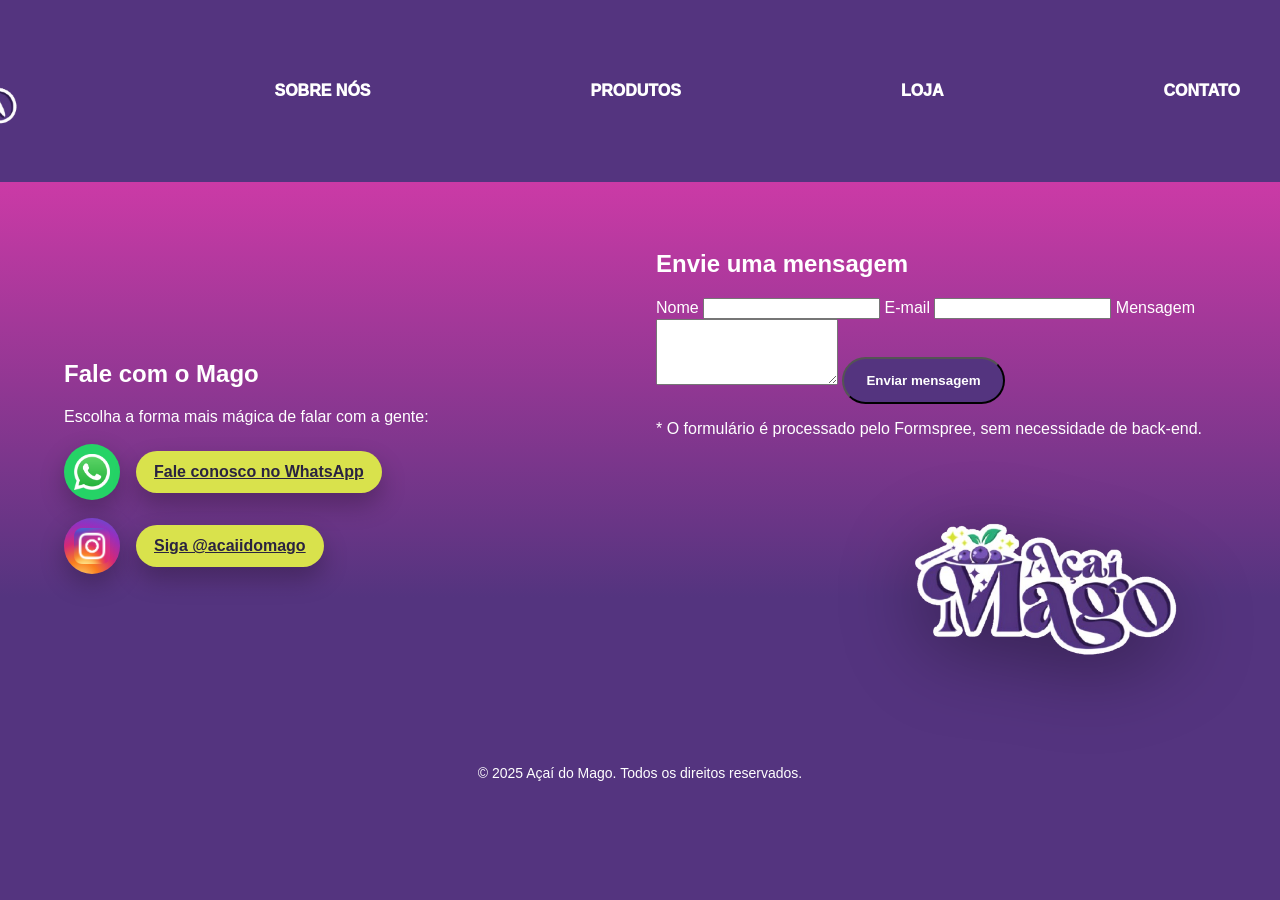
<file: ACAI-DO-MAGO-ATUALIZADO/contato.html>
<!doctype html>
<html lang="pt-br">
<head>
  <meta charset="utf-8" />
  <meta name="viewport" content="width=device-width, initial-scale=1" />
  <title>Contato — Açaí do Mago</title>
  <link rel="stylesheet" href="css/style.css">
  <link rel="stylesheet" href="css/componentes.css">
  <link rel="stylesheet" href="css/responsive.css">
  <link rel="stylesheet" href="css/componentes.css">
  <link rel="stylesheet" href="css/responsive.css">
</head>
<body>
  <a href="#conteudo-principal" class="skip-link">Pular para o conteúdo principal</a>
  <div id="header-container"></div>

  <main id="conteudo-principal" class="page">
    <section id="contato" class="contact">
      <div class="container contact-wrap">
        <div class="contact-left">
          <h1>Fale com o Mago</h1>
          <p>Escolha a forma mais mágica de falar com a gente:</p>

          <div class="social">
            <div class="icon whats" aria-hidden="true">
              <img class="logo-whats" src="img/fotos_mago_acai/whatsapp.png"
                   alt="Logo do WhatsApp" width="36" height="36">
            </div>
            <a class="btn-lime"
               href="https://wa.me/5561993724600?text=Ol%C3%A1%2C%20gostaria%20de%20saber%20mais%20sobre%20os%20produtos%20do%20A%C3%A7a%C3%AD%20do%20Mago."
               target="_blank" rel="noopener">
              Fale conosco no WhatsApp
            </a>
          </div>

          <div class="social">
            <div class="icon insta" aria-hidden="true">
              <img class="logo-insta" src="img/fotos_mago_acai/Instagram.png"
                   alt="Logo do Instagram" width="36" height="36">
            </div>
            <a class="btn-lime"
               href="https://instagram.com/acaiidomago"
               target="_blank" rel="noopener">
              Siga @acaiidomago
            </a>
          </div>
        </div>

        <div class="contact-right">
          <h2>Envie uma mensagem</h2>
          <form
            action="https://formspree.io/f/SEU-CODIGO-AQUI"
            method="POST"
            class="form-contato"
            aria-label="Formulário de contato Açaí do Mago">
            <label for="nome">Nome</label>
            <input type="text" id="nome" name="nome" required>

            <label for="email">E-mail</label>
            <input type="email" id="email" name="email" required>

            <label for="mensagem">Mensagem</label>
            <textarea id="mensagem" name="mensagem" rows="4" required></textarea>

            <button type="submit" class="btn">
              Enviar mensagem
            </button>
          </form>
          <p class="form-hint">
            * O formulário é processado pelo Formspree, sem necessidade de back-end.
          </p>
          <img class="logo-big" src="img/fotos_mago_acai/logotipo-removebg-preview.png" alt="Açaí do Mago">
        </div>
      </div>
    </section>
  </main>

  <div id="footer-container"></div>
  <button id="back-to-top" class="back-to-top" aria-label="Voltar ao topo">↑</button>

  
  <script src="js/componentes.js"></script>
  <script src="js/script.js"></script>
</body>
</html>
</file>
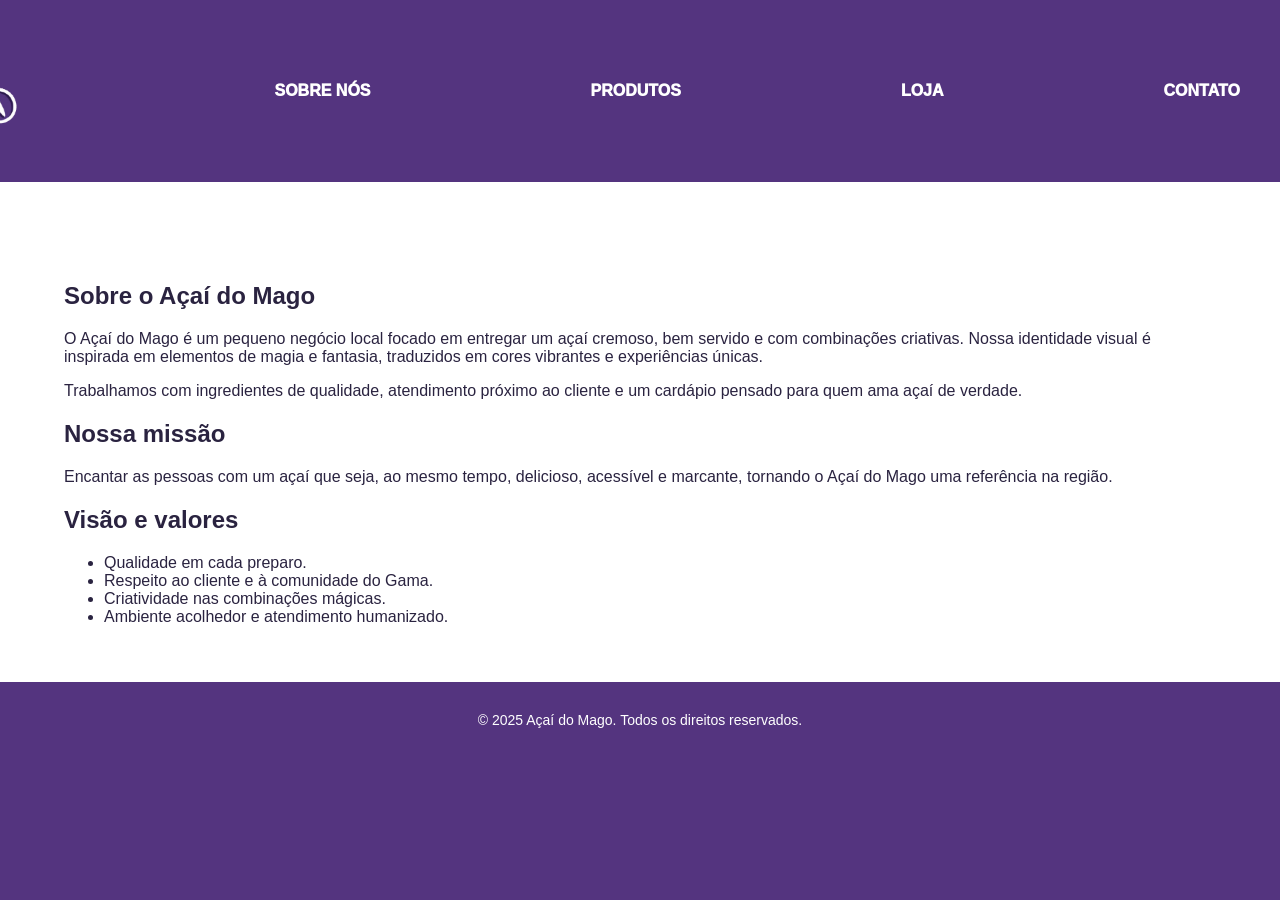
<file: ACAI-DO-MAGO-ATUALIZADO/sobre.html>
<!doctype html>
<html lang="pt-br">
<head>
  <meta charset="utf-8" />
  <meta name="viewport" content="width=device-width, initial-scale=1" />
  <title>Sobre nós — Açaí do Mago</title>
  <link rel="stylesheet" href="css/style.css">
  <link rel="stylesheet" href="css/componentes.css">
  <link rel="stylesheet" href="css/responsive.css">
  <link rel="stylesheet" href="css/componentes.css">
  <link rel="stylesheet" href="css/responsive.css">
</head>
<body>
  <a href="#conteudo-principal" class="skip-link">Pular para o conteúdo principal</a>
  <div id="header-container"></div>

  <main id="conteudo-principal" class="page">
    <section class="about page-about">
      <div class="container">
        <h1>Sobre o Açaí do Mago</h1>
        <p>
          O Açaí do Mago é um pequeno negócio local focado em entregar um açaí
          cremoso, bem servido e com combinações criativas. Nossa identidade
          visual é inspirada em elementos de magia e fantasia, traduzidos em
          cores vibrantes e experiências únicas.
        </p>
        <p>
          Trabalhamos com ingredientes de qualidade, atendimento próximo ao
          cliente e um cardápio pensado para quem ama açaí de verdade.
        </p>

        <h2>Nossa missão</h2>
        <p>
          Encantar as pessoas com um açaí que seja, ao mesmo tempo,
          delicioso, acessível e marcante, tornando o Açaí do Mago uma
          referência na região.
        </p>

        <h2>Visão e valores</h2>
        <ul>
          <li>Qualidade em cada preparo.</li>
          <li>Respeito ao cliente e à comunidade do Gama.</li>
          <li>Criatividade nas combinações mágicas.</li>
          <li>Ambiente acolhedor e atendimento humanizado.</li>
        </ul>
      </div>
    </section>
  </main>

  <div id="footer-container"></div>
  <button id="back-to-top" class="back-to-top" aria-label="Voltar ao topo">↑</button>

  
  <script src="js/componentes.js"></script>
  <script src="js/script.js"></script>
</body>
</html>
</file>
<file: ACAI-DO-MAGO-ATUALIZADO/css/style.css>
:root{
  --purple:#54347F;
  --magenta:#CB3AA6;
  --white:#FFFFFF;
  --lime:#D9E24C;
  --text:#2A2340;
  --muted:#6B6880;
  --radius:24px;
  --shadow:0 20px 50px rgba(0,0,0,.25);
  --maxw:1200px;
}

*{box-sizing:border-box}
body{margin:0;font-family:'Poppins',sans-serif;color:var(--white);background:var(--purple)}
.container{max-width:var(--maxw);margin:auto;padding:0 24px}
.container .brand{margin-left: -200px}
header{background:var(--purple)}
.nav{display:flex;justify-content:space-between;align-items:center;padding:16px 0;}
.nav a{color:#fff;font-weight:1000;margin-left:20px;text-decoration:none}
.nav .links{display: flex;gap: 200px;}
.hero{position:relative;padding:80px 0;overflow:hidden}
.hero .bg{position:absolute;inset:0;background:url('assets/acai.jpg')center/cover no-repeat;z-index:-2}
.hero .overlay{position:absolute;inset:0;background:rgba(203,58,166,.85);z-index:-1}
.hero .wrap{display:grid;grid-template-columns:1.1fr .9fr;align-items:center;gap:20px}
.hero h1{font-size:3rem;margin:0;font-weight:800}
.hero h5{margin:0;font-weight:700}
.hero p{max-width:500px}
.hero .cup img{width:120%;margin-left:50px}
.btn{display:inline-block;background:var(--purple);color:#fff;padding:14px 22px;border-radius:999px;font-weight:700;text-decoration:none}
.about{background:#fff;color:var(--text);padding:80px 0}
.about .grid{display:grid;grid-template-columns:1fr 1.1fr;align-items:center;gap:36px}
.pill{background:var(--magenta);color:#fff;padding:10px 16px;border-radius:999px;font-weight:700}
.products{background:linear-gradient(180deg,var(--magenta),var(--purple)70%,var(--lime)120%);color:#fff;padding:80px 0}
.cards{display:grid;grid-template-columns:repeat(3,1fr);gap:24px;margin-top:24px}
.card{background:#fff;color:var(--text);border-radius:26px;padding:24px;text-align:center;box-shadow:var(--shadow)}
.card img{width:70%;margin:auto}
.store{background:#fff;color:var(--text);padding:80px 0}
.store .grid{display:grid;grid-template-columns:1.1fr 1fr;gap:36px;align-items:center}
.store h3{color: var(--magenta);}
.store .map{border:8px solid var(--magenta);padding:8px;border-radius:20px;box-shadow:var(--shadow);margin-top:20px}
.map iframe{width:100%;height:340px;border:0;border-radius:20px}
.footer{background:var(--purple);text-align:center;color:#fff;padding:40px 0}
.footer .brand-badge{background:#fff;color:var(--purple);padding:10px 16px;border-radius:16px;font-weight:800;display:inline-flex;align-items:center;gap:10px}
.contact{background: linear-gradient(180deg, #CB3AA6 0%, #54347F 70%);color:#fff;padding: 48px 0 72px;}
.contact-wrap{display:grid;grid-template-columns: 1fr 1fr;gap: 32px;align-items:center;}
.social{display:flex; align-items:center; gap:16px; margin:18px 0;}
.icon{width:56px; height:56px; border-radius:50%;display:grid; place-items:center;box-shadow: 0 10px 24px rgba(0,0,0,.25);}
.icon.whats{background:#25D366;align-items: center;}
.icon.insta{background: radial-gradient(circle at 30% 110%, #FEDA75, #FA7E1E, #D62976, #962FBF, #4F5BD5);}
.btn-lime{background:#D9E24C; color:#2A2340;padding:12px 18px; border-radius:999px; font-weight:800;box-shadow: 0 12px 24px rgba(0,0,0,.25);}
.logo-big{max-width:340px; filter: drop-shadow(0 18px 40px rgba(0,0,0,.35)); margin-left:auto; display:block;}
.direitos-reservados{background: var(--purple); color: #fff; text-align: center; padding: 12px 0; font-size: 14px; margin-top: -40px;}
@media (max-width: 900px){.contact-wrap{grid-template-columns:1fr; text-align:left;}.logo-big{margin: 12px auto 0;}}
@media(max-width:900px){.hero .wrap,.about .grid,.store .grid{grid-template-columns:1fr}.cards{grid-template-columns:1fr}}
</file>
<file: ACAI-DO-MAGO-ATUALIZADO/css/componentes.css>
/* Estilos adicionais para componentes, acessibilidade e botão de topo */

/* Link para pular conteúdo principal */
.skip-link {
  position: absolute;
  left: -999px;
  top: 0;
  padding: 0.5rem 1rem;
  background: #54347F;
  color: #fff;
  z-index: 1000;
}
.skip-link:focus {
  left: 1rem;
}

/* Botão voltar ao topo */
.back-to-top {
  position: fixed;
  right: 1.5rem;
  bottom: 1.5rem;
  width: 2.75rem;
  height: 2.75rem;
  border-radius: 50%;
  border: none;
  background: #CB3AA6;
  color: #fff;
  font-size: 1.4rem;
  cursor: pointer;
  opacity: 0;
  pointer-events: none;
  box-shadow: 0 8px 20px rgba(0, 0, 0, 0.25);
  transition: opacity 0.2s ease;
}
.back-to-top.visivel {
  opacity: 1;
  pointer-events: auto;
}

/* Footer componentizado */
.direitos-reservados {
  text-align: center;
  padding: 1rem 0;
}
</file>
<file: ACAI-DO-MAGO-ATUALIZADO/css/responsive.css>
/* Ajustes simples de responsividade complementares */

img {
  max-width: 100%;
  height: auto;
}

/* Container com largura máxima para telas maiores */
@media (min-width: 1280px) {
  .container {
    max-width: 1200px;
    margin: 0 auto;
  }
}

/* Ajustes de layout em telas menores */
@media (max-width: 768px) {
  .hero .wrap {
    flex-direction: column;
    text-align: center;
  }

  .store .grid,
  .contact-wrap {
    flex-direction: column;
  }
}
</file>
